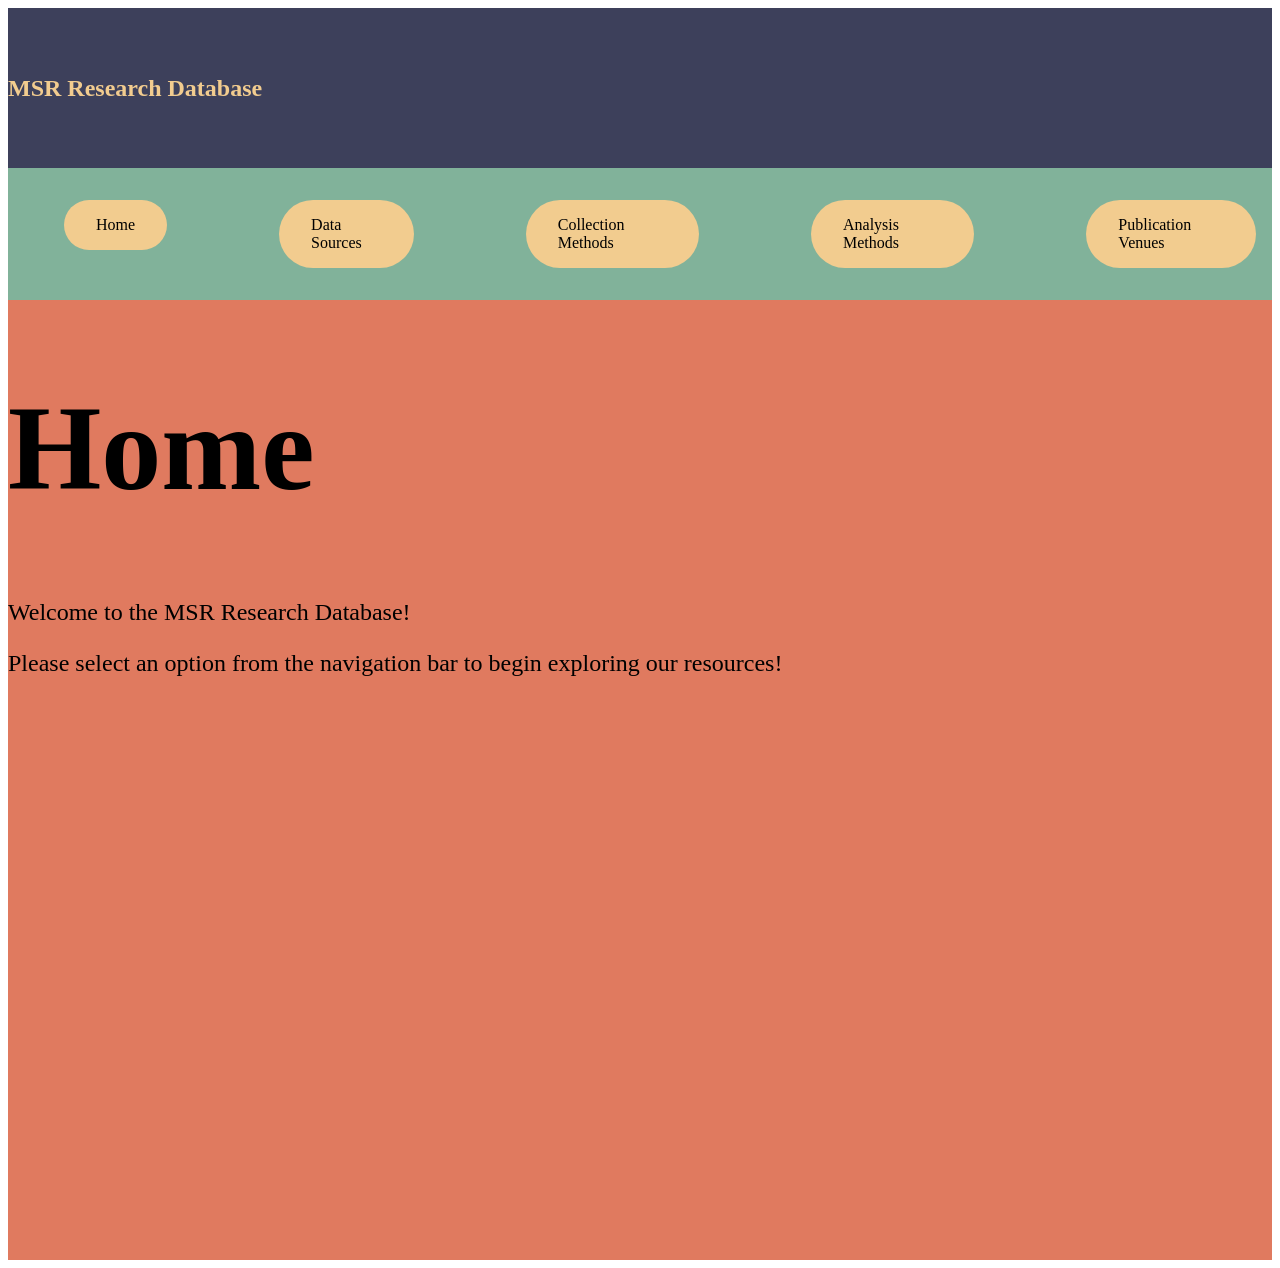
<file: 3060-Assignment-1/assignment 1 - 3060/index.html>
<!DOCTYPE html>
<html lang="en">
<head>
    <meta charset="UTF-8">
    <meta name="viewport" content="width=device-width, initial-scale=1.0">
     <link rel="stylesheet" href="style.css">
    <title>Lab7</title>
</head>
<body>
    <header>
        <hgroup>
            <h2>MSR Research Database</h2>
        </hgroup>
    </header>
    <nav>
        <ul>
    <li><a href="index.html">Home</a></li>
    <li><a href="data_sources.html">Data Sources</a></li>
    <li><a href="collection_methods.html">Collection Methods</a></li>
    <li><a href="analysis_methods.html">Analysis Methods</a></li>
    <li><a href="publication_venues.html">Publication Venues</a></li>
  </ul>
    </nav>
    <main>
        <h1>Home</h1>
        <p>Welcome to the MSR Research Database!</p>
        <p>Please select an option from the navigation bar to begin exploring our resources!</p>
    </main>
        
</body>
</html>
</file>
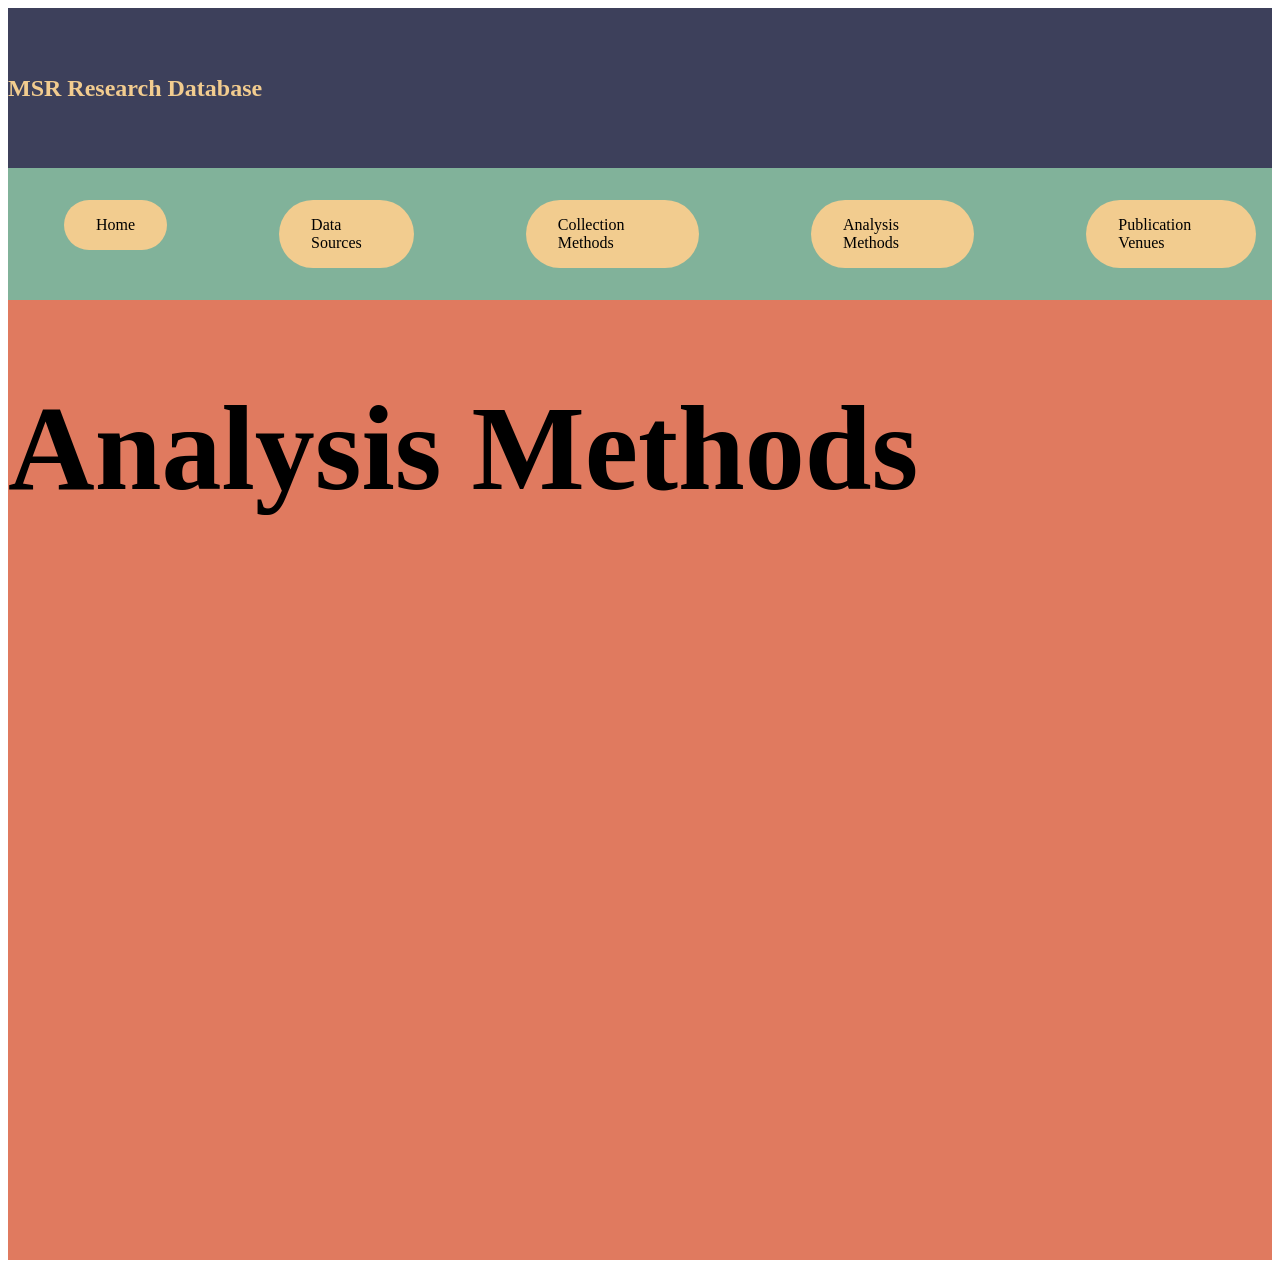
<file: 3060-Assignment-1/assignment 1 - 3060/analysis_methods.html>
<!DOCTYPE html>
<html lang="en">
<head>
    <meta charset="UTF-8">
    <meta name="viewport" content="width=device-width, initial-scale=1.0">
     <link rel="stylesheet" href="style.css">
    <title>Lab7</title>
</head>
<body>
    <header>
        <hgroup>
            <h2>MSR Research Database</h2>
        </hgroup>
    </header>
    <nav>
        <ul>
    <li><a href="index.html">Home</a></li>
    <li><a href="data_sources.html">Data Sources</a></li>
    <li><a href="collection_methods.html">Collection Methods</a></li>
    <li><a href="analysis_methods.html">Analysis Methods</a></li>
    <li><a href="publication_venues.html">Publication Venues</a></li>
  </ul>
    </nav>
    <main>
        <h1>Analysis Methods</h1>
    </main>
        
</body>
</html>
</file>
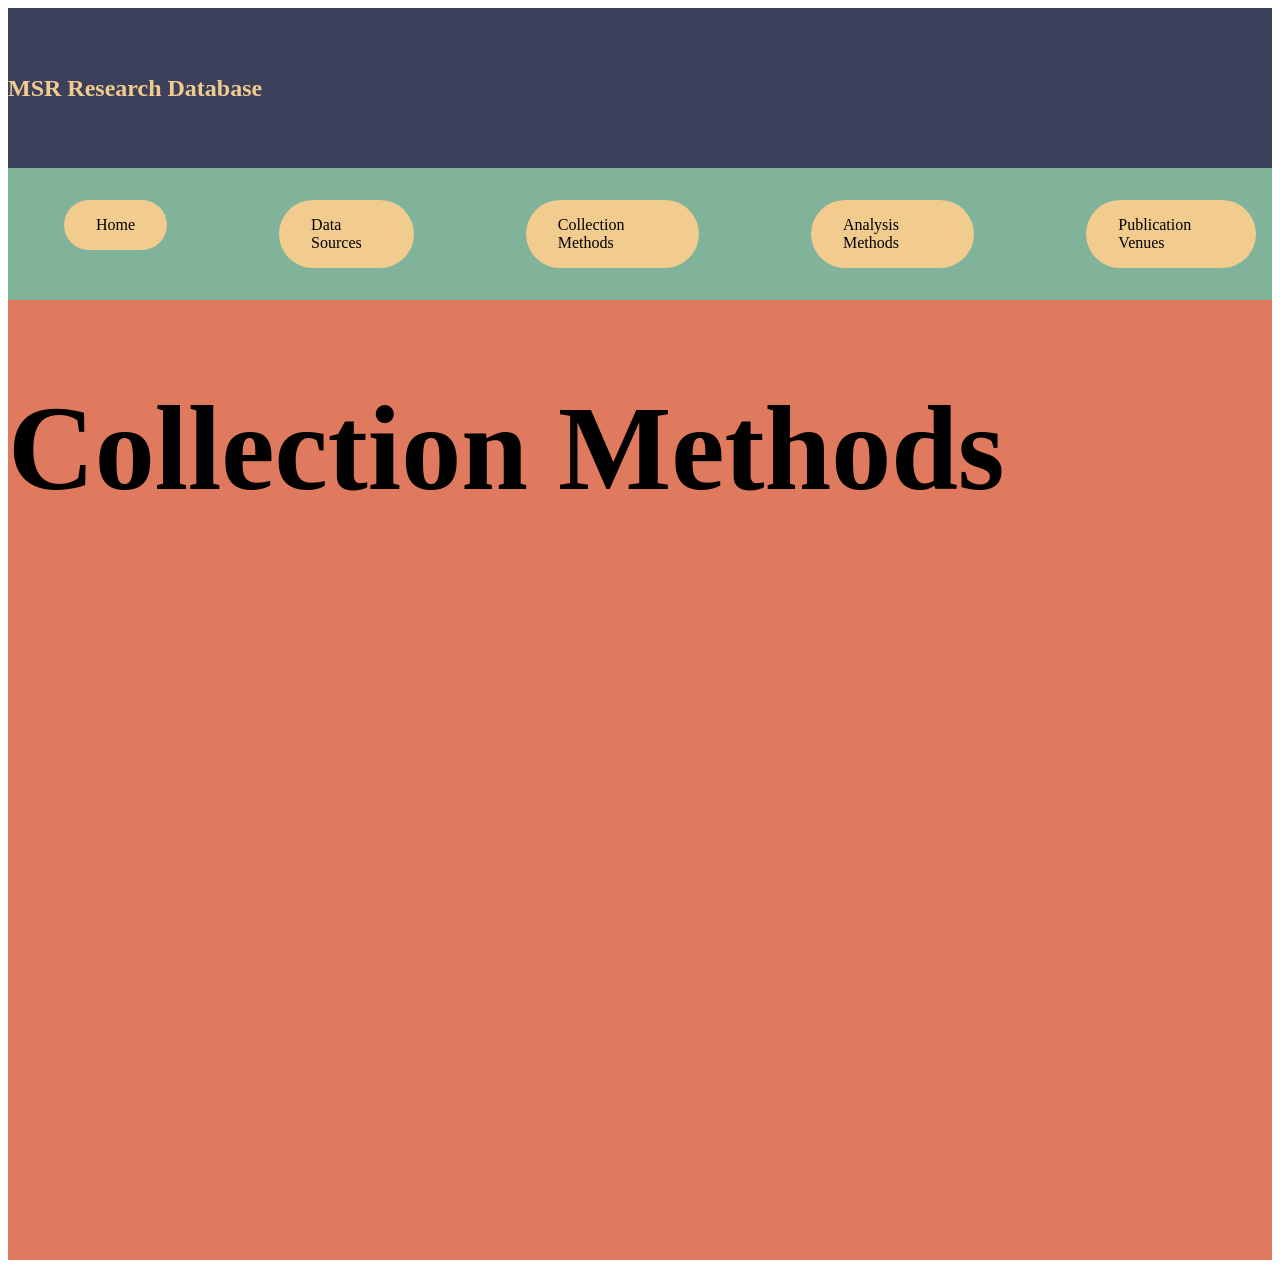
<file: 3060-Assignment-1/assignment 1 - 3060/collection_methods.html>
<!DOCTYPE html>
<html lang="en">
<head>
    <meta charset="UTF-8">
    <meta name="viewport" content="width=device-width, initial-scale=1.0">
     <link rel="stylesheet" href="style.css">
    <title>Lab7</title>
</head>
<body>
    <header>
        <hgroup>
            <h2>MSR Research Database</h2>
        </hgroup>
    </header>
    <nav>
        <ul>
    <li><a href="index.html">Home</a></li>
    <li><a href="data_sources.html">Data Sources</a></li>
    <li><a href="collection_methods.html">Collection Methods</a></li>
    <li><a href="analysis_methods.html">Analysis Methods</a></li>
    <li><a href="publication_venues.html">Publication Venues</a></li>
  </ul>
    </nav>
    <main>
        <h1>Collection Methods</h1>
    </main>
        
</body>
</html>
</file>
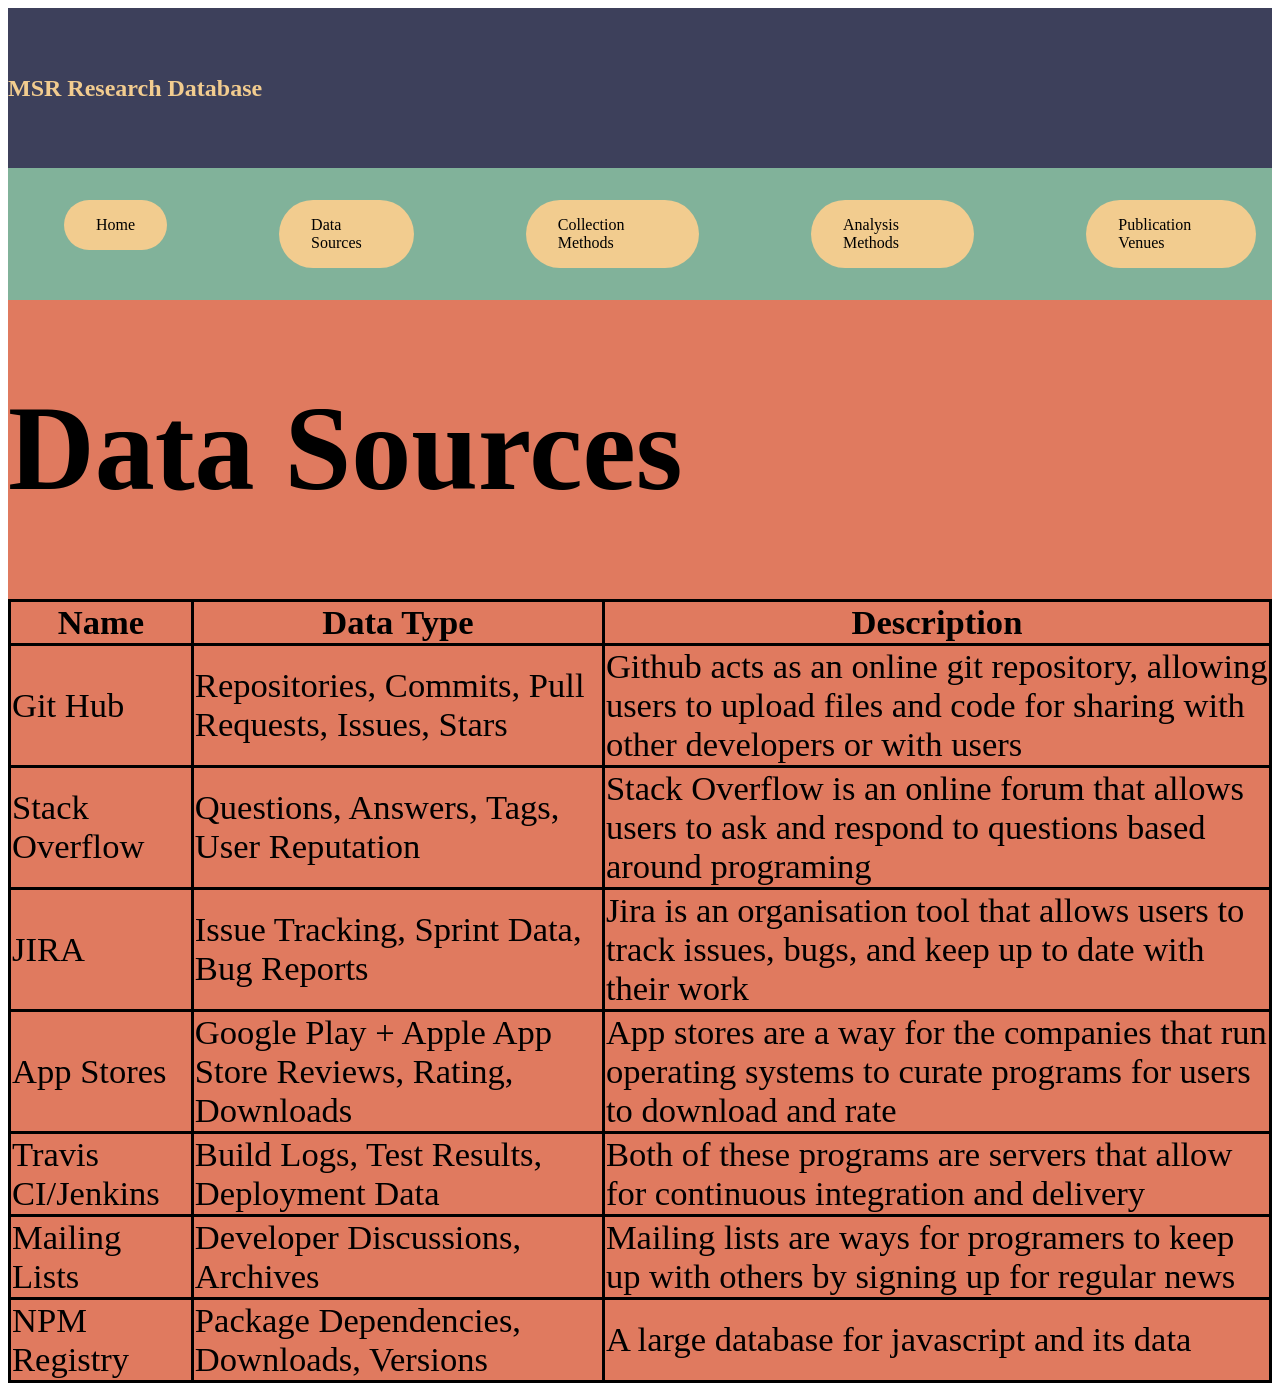
<file: 3060-Assignment-1/assignment 1 - 3060/data_sources.html>
<!DOCTYPE html>
<html lang="en">
<head>
    <meta charset="UTF-8">
    <meta name="viewport" content="width=device-width, initial-scale=1.0">
     <link rel="stylesheet" href="style.css">
    <title>Lab7</title>
</head>
<body>
    <header>
        <hgroup>
            <h2>MSR Research Database</h2>
        </hgroup>
    </header>
    <nav>
        <ul>
    <li><a href="index.html">Home</a></li>
    <li><a href="data_sources.html">Data Sources</a></li>
    <li><a href="collection_methods.html">Collection Methods</a></li>
    <li><a href="analysis_methods.html">Analysis Methods</a></li>
    <li><a href="publication_venues.html">Publication Venues</a></li>
  </ul>
    </nav>
    <main>
        <h1>Data Sources</h1>
        <table>
             <tr>
                <th>Name</th>
                <th>Data Type</th>
                <th>Description</th>
            </tr>
            <tr>
                <td>Git Hub</td>
                <td>Repositories, Commits, Pull Requests, Issues, Stars</td>
                <td>Github acts as an online git repository, allowing users to upload files and code for sharing with other developers or with users</td>
            </tr>
            <tr>
                <td>Stack Overflow</td>
                <td>Questions, Answers, Tags, User Reputation</td>
                <td>Stack Overflow is an online forum that allows users to ask and respond to questions based around programing</td>
            </tr>
            <tr>
                <td>JIRA</td>
                <td>Issue Tracking, Sprint Data, Bug Reports</td>
                <td>Jira is an organisation tool that allows users to track issues, bugs, and keep up to date with their work</td>
            </tr>
            <tr>
                <td>App Stores</td>
                <td>Google Play + Apple App Store Reviews, Rating, Downloads</td>
                <td>App stores are a way for the companies that run operating systems to curate programs for users to download and rate</td></td>
            </tr>
            <tr>
                <td>Travis CI/Jenkins</td>
                <td>Build Logs, Test Results, Deployment Data</td>
                <td>Both of these programs are servers that allow for continuous integration and delivery</td>
            </tr>
            <tr>
                <td>Mailing Lists</td>
                <td>Developer Discussions, Archives</td>
                <td>Mailing lists are ways for programers to keep up with others by signing up for regular news</td>
            </tr>
            <tr>
                <td>NPM Registry</td>
                <td>Package Dependencies, Downloads, Versions</td>
                <td>A large database for javascript and its data</td>
            </tr>
        </table>
    </main>
        
</body>

</html>
</file>
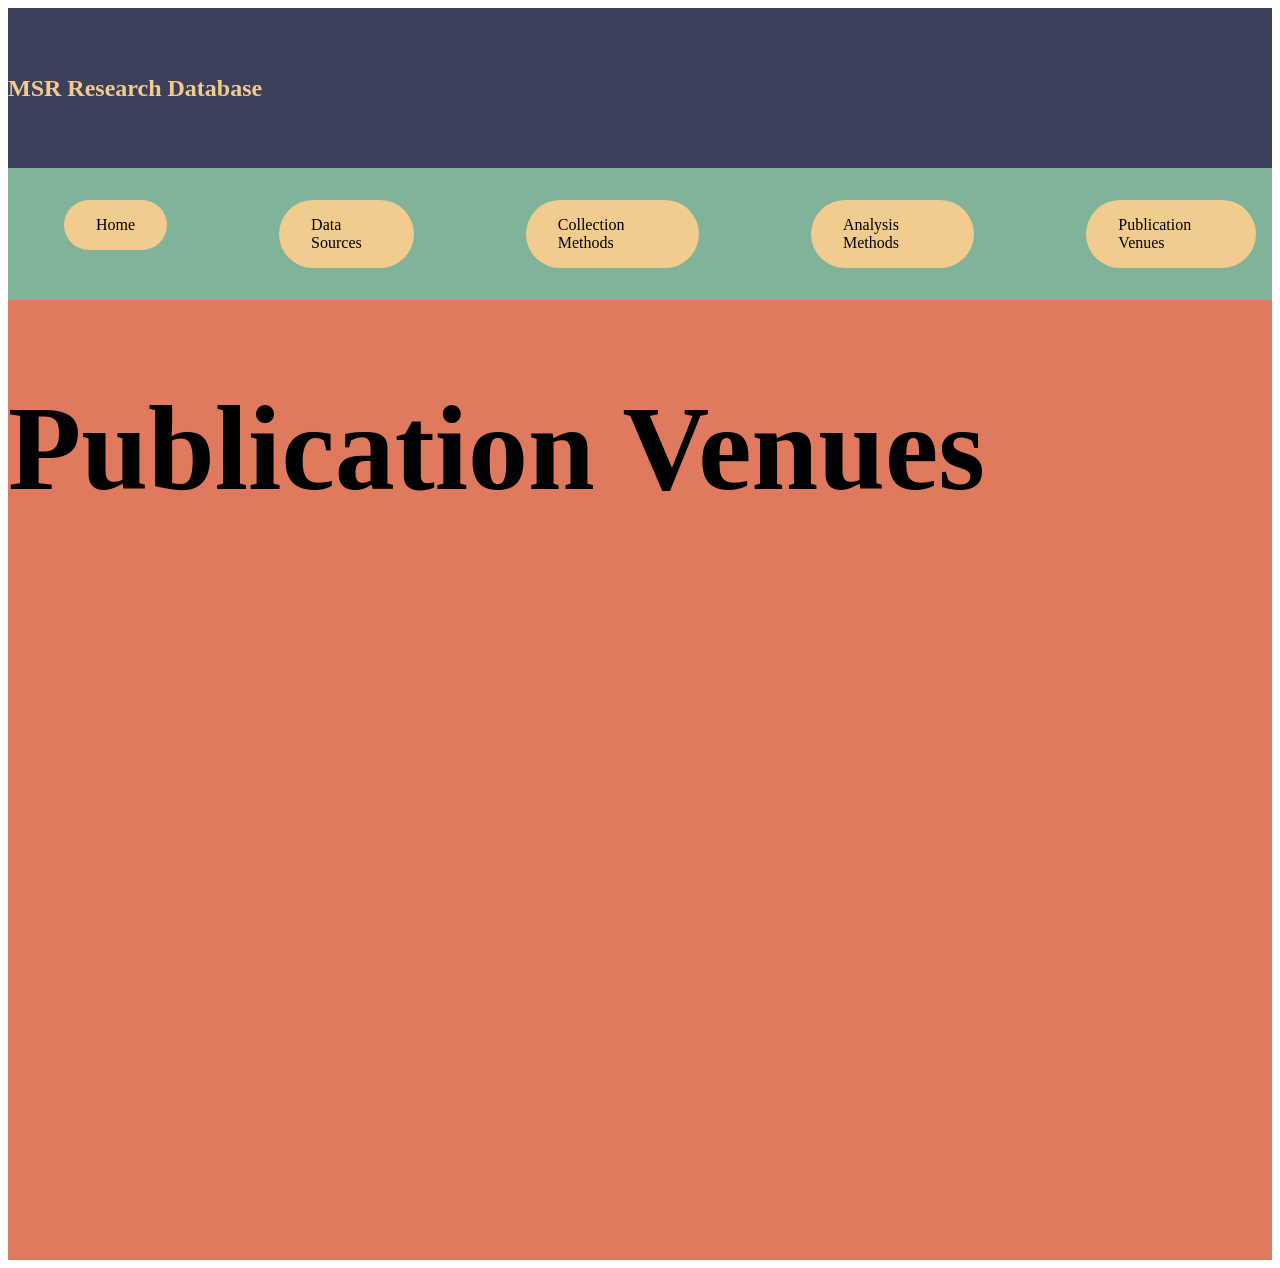
<file: 3060-Assignment-1/assignment 1 - 3060/publication_venues.html>
<!DOCTYPE html>
<html lang="en">
<head>
    <meta charset="UTF-8">
    <meta name="viewport" content="width=device-width, initial-scale=1.0">
     <link rel="stylesheet" href="style.css">
    <title>Lab7</title>
</head>
<body>
    <header>
        <hgroup>
            <h2>MSR Research Database</h2>
        </hgroup>
    </header>
    <nav>
        <ul>
    <li><a href="index.html">Home</a></li>
    <li><a href="data_sources.html">Data Sources</a></li>
    <li><a href="collection_methods.html">Collection Methods</a></li>
    <li><a href="analysis_methods.html">Analysis Methods</a></li>
    <li><a href="publication_venues.html">Publication Venues</a></li>
  </ul>
    </nav>
    <main>
        <h1>Publication Venues</h1>
    </main>
        
</body>
</html>
</file>
<file: 3060-Assignment-1/assignment 1 - 3060/style.css>
body {
  display:grid;
  grid-template-areas: 
  "header header"
  "nav  nav"
  "main main"


}

nav {
  min-height: 8em;
  grid-area:nav;
  background-color: #81b29a;

}
nav ul {
  display: flex;
  flex-direction: row;
  gap: 5em;
  list-style: none;
  padding: 1;
  height: 100%;
}

ul a{
  color: var(--dark-one);
  border: 0.2em solid var(--dark-one);
  background-color: #f2cc8f;
  border-radius: 50em;
  display:block;
  margin: 1em;
  text-decoration: none;
  font-size: 1em;
  padding: 1em 2em;
}
ul a:visited{
  color: #e07a5f;
}

header {
  min-height: 10em;
  display: flex;
  flex-direction: row;
  gap: 1em;
  align-items: center;
  grid-area:header;
  background-color: #3d405b;
}

header h2 {
  color: #f2cc8f;
  font-size: 1.5em;
}



main {
  grid-area:main;
  background-color: #e07a5f;
  min-height: 40em;
  font-size: 1.5em;
}

main h1{
  font-size: 5em;
}

main table, th, td{
  font-size: 1.2em;
  border-collapse: collapse;
  border-color: black;
  border-style: solid;
}
</file>
